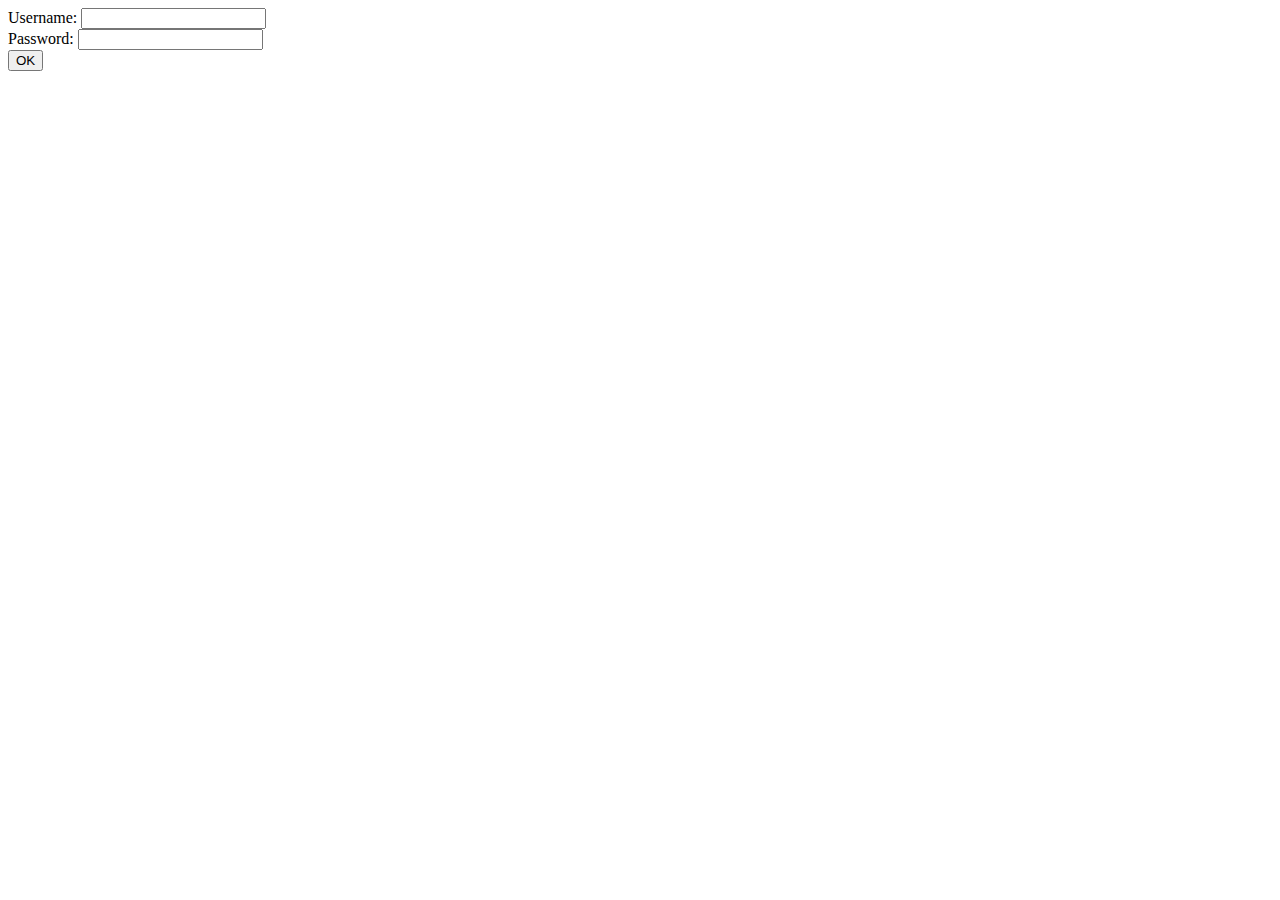
<file: d04/ex01/index.html>
<html><body>
	<form method="POST" action="create.php">
		Username: <input type="text" name="login" value="" />
		<br />
		Password: <input type="password" name="passwd" value ="" />
		<br />
		<input type="submit" name="submit" value="OK">
	</form>
</body></html>
</file>
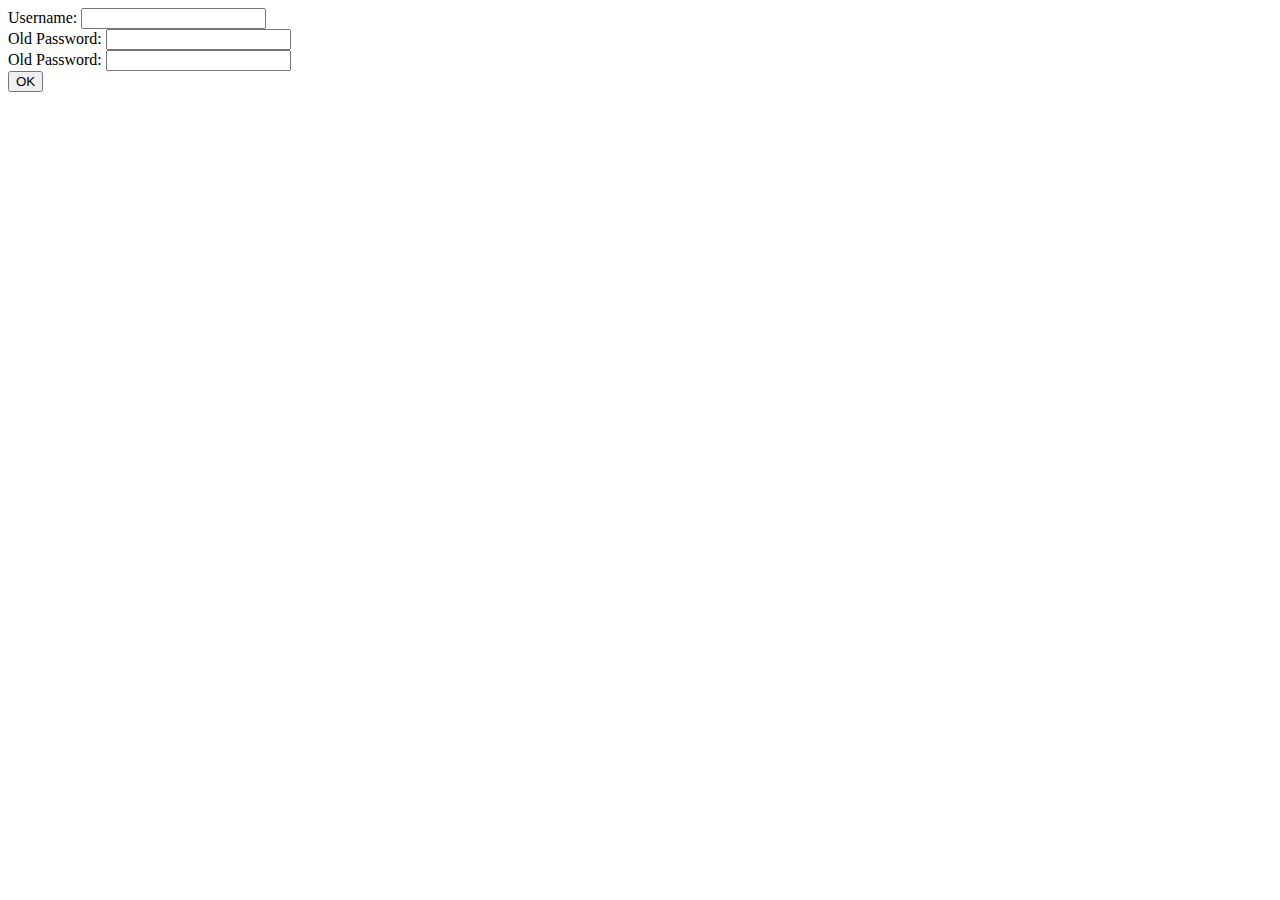
<file: d04/ex02/index.html>
<html><body>
	<form method="POST" action="modif.php">
		Username: <input type="text" name="login" value="" />
		<br />
		Old Password: <input type="password" name="oldpw" value ="" />
        <br />
        Old Password: <input type="password" name="newpw" value ="" />
        <br />
		<input type="submit" name="submit" value="OK">
	</form>
</body></html>
</file>
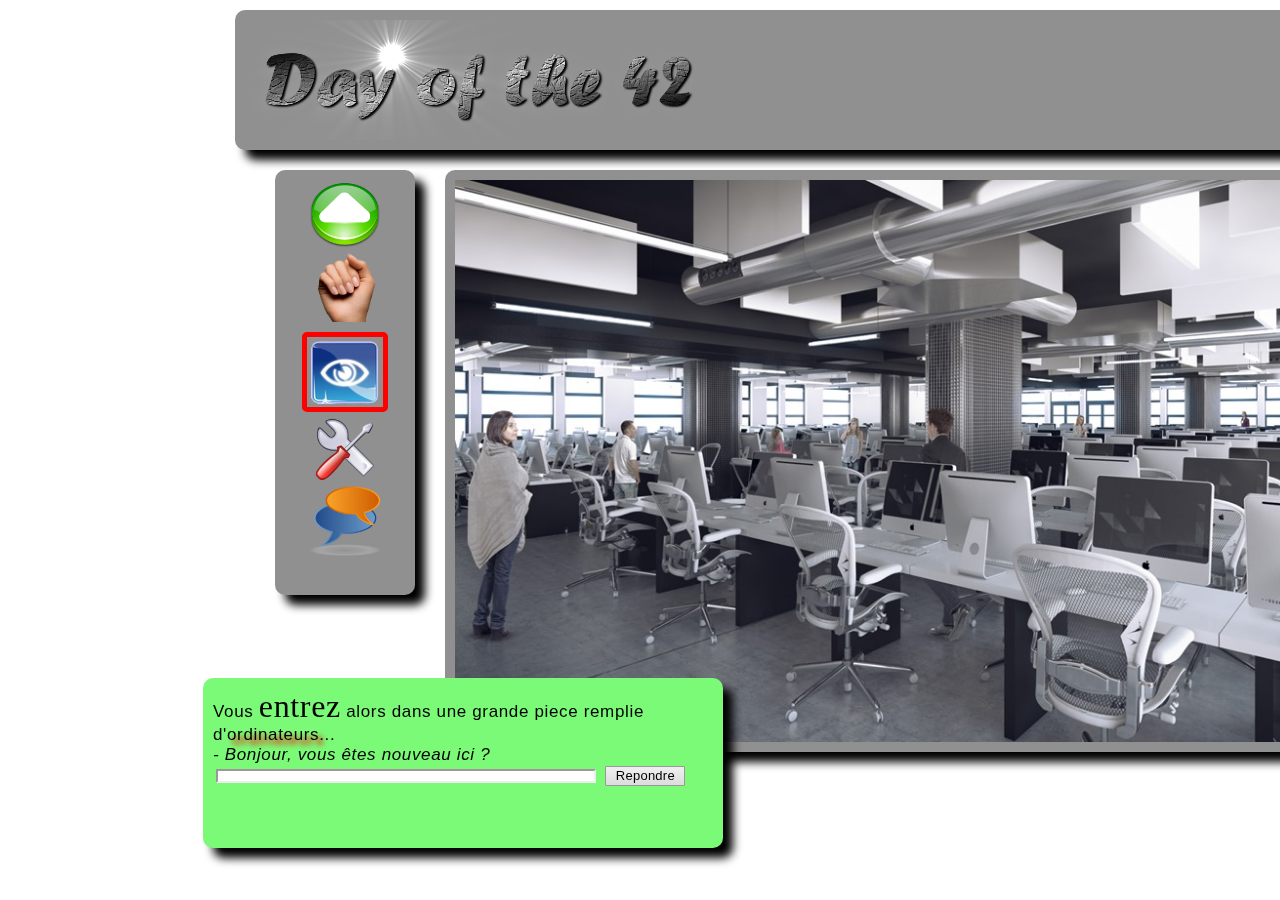
<file: d00/ex02/doft.html>
<!-- *********************************************************************** -->
<!--                                                                         -->
<!--                                                      :::      ::::::::  -->
<!-- doft.html                                          :+:      :+:    :+:  -->
<!--                                                  +:+ +:+         +:+    -->
<!-- By: cnguyen <marvin@42.fr>                     +#+  +:+       +#+       -->
<!--                                              +#+#+#+#+#+   +#+          -->
<!-- Created: 2019/12/03 20:18:41 by cnguyen           #+#    #+#            -->
<!-- Updated: 2019/12/03 20:18:42 by cnguyen          ###   ########.fr      -->
<!--                                                                         -->
<!-- *********************************************************************** -->


<html>
	<HEAD>
		<meta charset="utf-8">
		<title>Day of the 42</title>
		<link href="doft.css" rel="stylesheet">
	</HEAD>

	<body>
		<div>

		<div id="top">
	
				<img id="top_image" src="resources/day_of_the_42.png" alt="day" title="day">
				  <img id="loupe" src="resources/loupe.png" alt="magnifying" title="magnifying">
				  
				  <a href="http://www.disney.com">
					<img class="refresh" src="resources/reload.png" alt="Refresh" title="Refresh">
				  </a>
				  <a href="http://www.relaischateaux.com">
					<img class="x" src="resources/close.gif" alt="Close" title="Close">
				  </a>
		</div>

		<div id="left">
			<div id="marginal">
					<img class="icon" src="resources/arrow.png" alt="Advance" title="Advance">
					<img class="icon" src="resources/main.png" alt="Take" title="Take">
				<img id="eye" alt="Look" title="Look" src="resources/oeil.png">
				<img class="icon" src="resources/outil.png" alt="Use" title="Use">
				<img class="icon" src="resources/chat-icon.png" alt="Speak" title="Speak">
			</div>
		</div>

		<div id="center">
			<img id="main_image" src="resources/cluster.jpg" alt="Just a normal day at 42" usemap="#clicky" alt="normal day" title="Just a normal day at 42"></div>
			<map name="clicky">
					<area shape="rect"
					coords="330,320,400,450"
					href="http://www.ikea.com" alt="Buy the chair!" title="Buy the same chair!">
					<area shape="rect"
					coords="790,320,970,450"
					href="http://www.apple.com" alt="Buy that iMac!" title="Buy that iMac">
				</map>
		<div id="right">
			<div id="right_marginal">
				<img id="book" src="resources/book.png" alt="book" title="book">
				<img id="towel" src="resources/towel.png" alt="towel" title="towel">
			</div>
				 <div class="brick" alt="the wall" title="the wall"></div>
		</div>
		
		<div class="form">
				<div style="margin-left: 10px; margin-top: 10px;">
				  <p>Vous </p><h2>entrez</h2><p> alors dans une grande piece remplie</p>
				  <p>d'</p><h3>ordinateurs</h3><p>...</p>
				  <p><br><i> - Bonjour, vous êtes nouveau ici ?</i></p>
				</div>
				<form>
				  <input type="text" name="field" alt="message here" title="Type your message here">
				  <input type="submit" name="send" alt="send message" title="Send message" value="Repondre">
				</form>
			  </div>
			</div>
	</body>
</html>
</file>
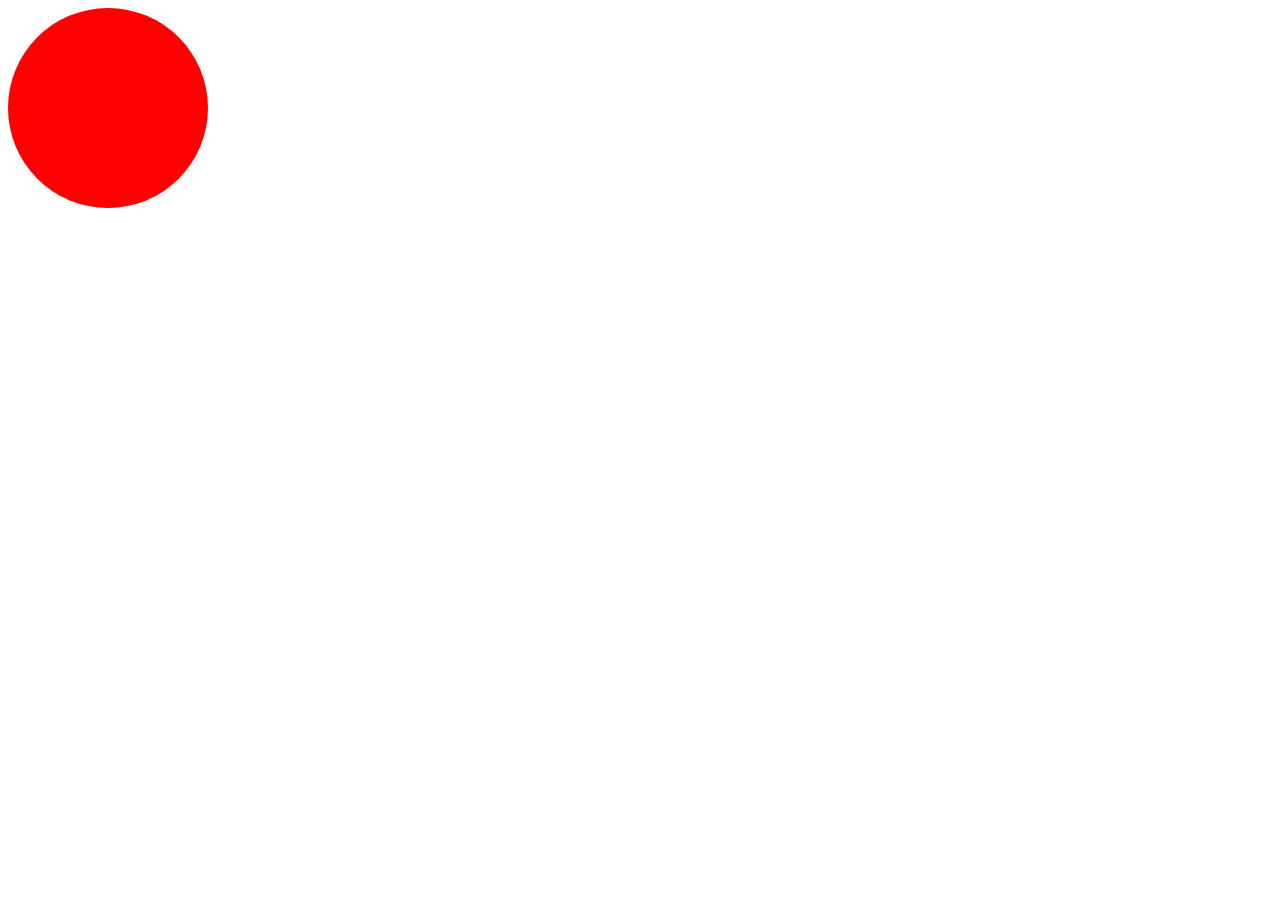
<file: d09/ex00/balloon.html>
<!DOCTYPE html>
<html>
    <head>

        <style type="text/css">
        #balloon
        {
            background-color : red;
            width: 200px;
            height:200px;
            border-radius:50%;
        }
        </style>
            <script>
                var colors = ['red', 'green', 'blue'];
                var index = 0;
                function change(balloon)
                {
                    width = balloon.offsetWidth;
                    if (width > 420)
                        defaultBalloon(balloon);
                    else
                    {
                        inflate(balloon);
                        changeColor(balloon);
                    }
                }
                function inflate(balloon)
                {
                    width = balloon.offsetWidth;
                    expandedWidth = (width + 10) + "px";
                    balloon.style.width = expandedWidth;
                    balloon.style.height = expandedWidth
                }
                function changeColor(balloon)
                {
                    index = (index + 1) % colors.length;
                    balloon.style.backgroundColor = colors[index];
                }
                function changeColorBackwards(balloon)
                {
                    if (index == 0)
                        index = 2;
                    else
                        index = (index - 1) % colors.length;
                    balloon.style.backgroundColor = colors[index];
                }
                function defaultBalloon(balloon)
                {
                    balloon.style.width = "200px";
                    balloon.style.height = "200px";
                    balloon.style.backgroundColor = "red";
                }
                function shrink(balloon)
                {
                    width = balloon.offsetWidth;
                    shrunkenWidth = Math.max(200, (width - 5)) + "px";
                    balloon.style.width = shrunkenWidth;
                    balloon.style.height = shrunkenWidth;
                    changeColorBackwards(balloon);
                }
            </script>
    </head>
<BODY>
    <div id="balloon" onmouseleave="shrink(this)" onclick="change(this)">
    </div>
</BODY>
</html>
</file>
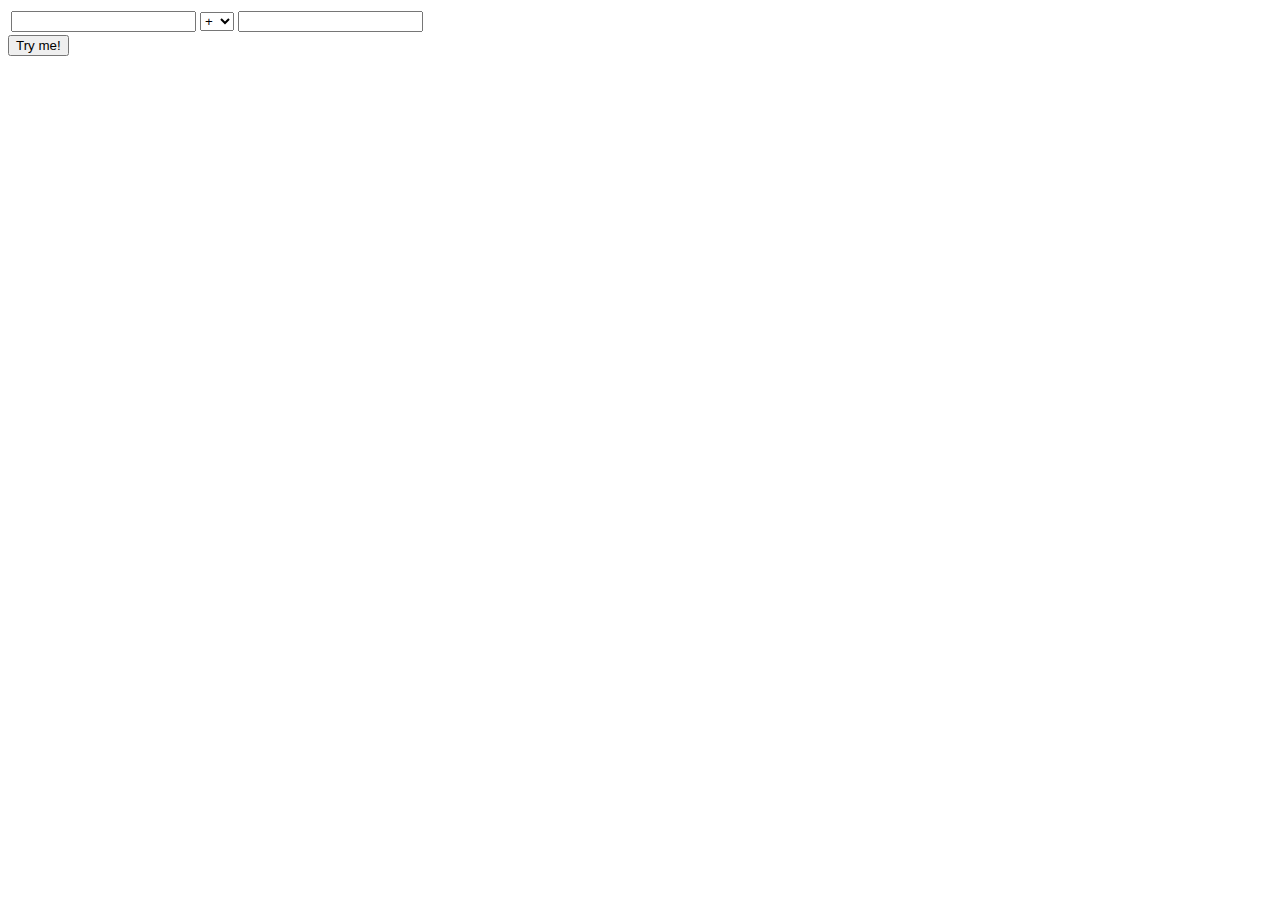
<file: d09/ex01/calc.html>
<!DOCTYPE html>
<html>
    <head>
        <style type="text/css">
        .textbox
        {
            float:left;
        }
        </style>
            <script>
             const interval = setInterval(function() {
             alert("Please, use me...");
             }, 30000);
                function readValues()
                {
                    var left_value = (document.getElementById("left_textbox")).value;
                    var right_value = (document.getElementById("right_textbox")).value;
                    var operator = (document.getElementById("operator")).value;
                   if(check())
                   {
                        var left_number = parseInt(left_value);
                        var right_number = parseInt(right_value);
                        var result = calculate(operator, left_number, right_number);
                        alert(result);
                        console.log(result);
                   }
                }

                function calculate(operator, left_number, right_number)
                {
                    if (operator == '+')
                        return left_number + right_number;
                    else if (operator == '-')
                        return left_number - right_number;
                    else if (operator == '*')
                        return left_number * right_number;
                    else if (operator == '/')
                        return left_number / right_number;
                    else if (operator == '%')
                        return left_number % right_number;
                }
                function check()
                {
                    var left_value = (document.getElementById("left_textbox")).value;
                    var right_value = (document.getElementById("right_textbox")).value;
                    var operator = (document.getElementById("operator")).value;
                    if (!left_value.trim().match(/^[0-9]+$/) || !right_value.trim().match(/^[0-9]+$/) )
                    {
                        alert( "Error :(");
                        return (0);
                    }
                    if (left_value < 0 || right_value < 0)
                    {
                        alert("Error :(");
                        return (0);
                    }
                    else if ((operator == '/' || operator == '%') && right_value == 0)
                    {
                        alert("It's over 9000!");
                        return (0);
                    }
                    return (1);
                }
            </script>
    </head>
<BODY>
    <table>
        <tbody>
            <tr>
                <td>
                        <input id="left_textbox" class="textbox" type="text" name="firstNumber"><br>
                </td>
                <td>
                        <select id="operator">
                                <option value="+">+</option>
                                <option value="-">-</option>
                                <option value="*">*</option>
                                <option value="/">/</option>
                                <option value="%">%</option>
                        </select>
                </td>
                <td>
                        <input id="right_textbox" class="textbox" type="text" name="secondNumber"><br>
                </td>
                
            </tr>
        </tbody>
    </table>
    <form name="form" onsubmit="readValues()">
    <input type="submit" value="Try me!">
</form>
</BODY>
</html>
</file>
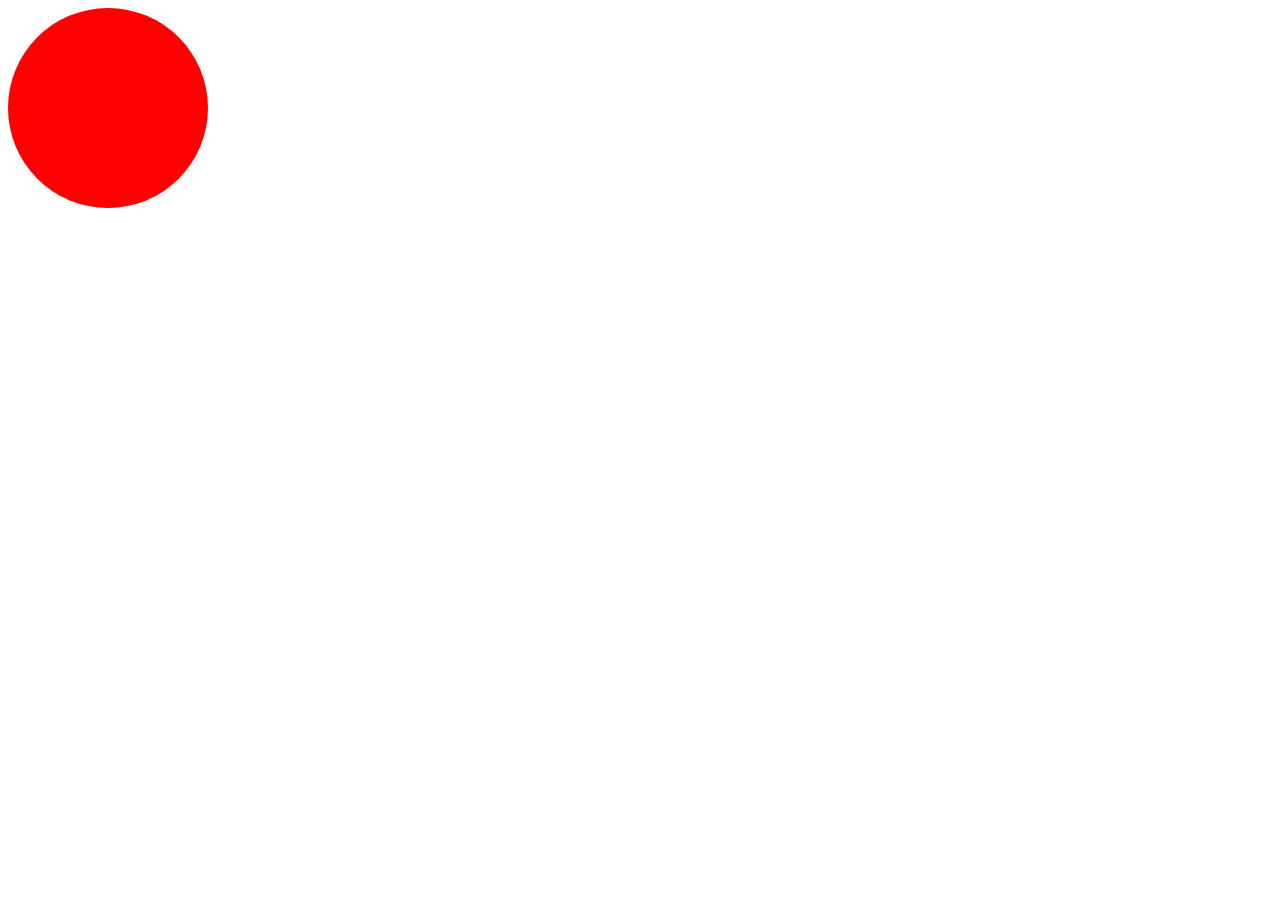
<file: d09/ex03/ex00bis/balloon.html>
<!DOCTYPE html>
<html>
    <head>
        <script src="https://code.jquery.com/jquery-3.4.1.min.js"></script>
        <style type="text/css">
        #balloon
        {
            background-color : red;
            width: 200px;
            height:200px;
            border-radius:50%;
        }
        </style>
    </head>
<BODY>
    <div id="balloon">
    </div>
    <script>
            var colors = ['red', 'green', 'blue'];
            var index = 0;
            $('#balloon').on('click', function ()
            {
                width = balloon.offsetWidth;
                if (width > 420)
                {
                    balloon.style.width = "200px";
                balloon.style.height = "200px";
                balloon.style.backgroundColor = "red";
                }
                else
                {
                      width = balloon.offsetWidth;
                     expandedWidth = (width + 10) + "px";
                      balloon.style.width = expandedWidth;
                      balloon.style.height = expandedWidth
                      index = (index + 1) % colors.length;
                balloon.style.backgroundColor = colors[index];
                }
            });
            $('#balloon').on('mouseleave', function ()
            {
                width = balloon.offsetWidth;
                shrunkenWidth = Math.max(200, (width - 5)) + "px";
                balloon.style.width = shrunkenWidth;
                balloon.style.height = shrunkenWidth;
                if (index == 0)
                    index = 2;
                else
                    index = (index - 1) % colors.length;
                balloon.style.backgroundColor = colors[index];
            });
        </script>
</BODY>
</html>
</file>
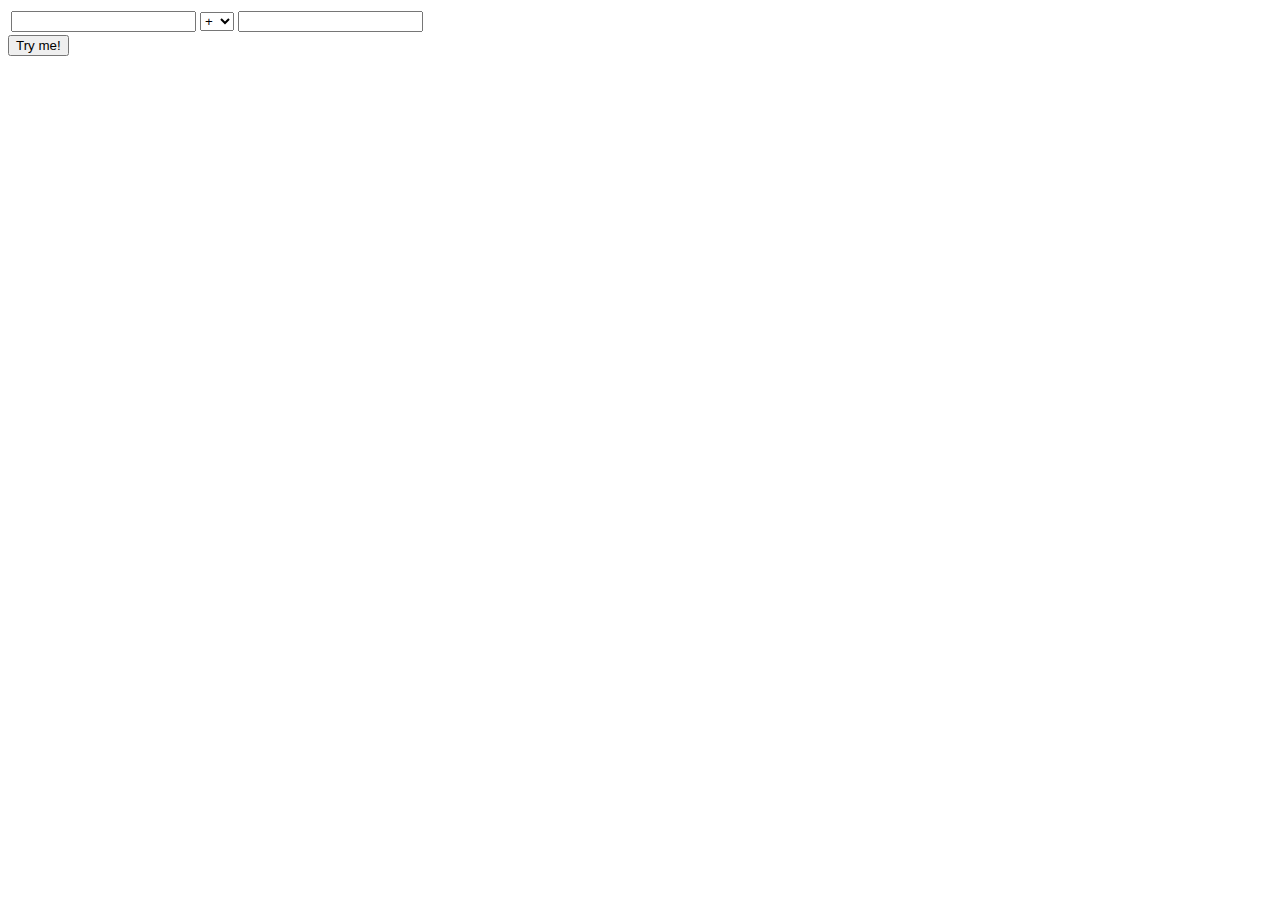
<file: d09/ex03/ex01bis/calc.html>
<!DOCTYPE html>
<html>
    <head>
        <style type="text/css">
        .textbox
        {
            float:left;
        }
        </style>
        <script src="https://code.jquery.com/jquery-3.4.1.min.js"></script>
    </head>
<BODY>
    <table>
        <tbody>
            <tr>
                <td>
                        <input id="left_textbox" class="textbox" type="text" name="firstNumber"><br>
                </td>
                <td>
                        <select id="operator">
                                <option value="+">+</option>
                                <option value="-">-</option>
                                <option value="*">*</option>
                                <option value="/">/</option>
                                <option value="%">%</option>
                        </select>
                </td>
                <td>
                        <input id="right_textbox" class="textbox" type="text" name="secondNumber"><br>
                </td>
                
            </tr>
        </tbody>
    </table>
    <input id="input" type="submit" value="Try me!">
</form>
</BODY>
<footer>
    <script>
            
            const interval = setInterval(function() {
            alert("Please, use me...");
            }, 30000);
            
            $('#input').click(
                function()
                {
                    var left_value = (document.getElementById("left_textbox")).value;
                        var right_value = (document.getElementById("right_textbox")).value;
                        var operator = (document.getElementById("operator")).value;
                    if(check())
                    {
                            var left_number = parseInt(left_value);
                            var right_number = parseInt(right_value);
                            var result = calculate(operator, left_number, right_number);
                            alert(result);
                            console.log(result);
                    }
                }

            );
            
            function calculate(operator, left_number, right_number)
            {
                if (operator == '+')
                    return left_number + right_number;
                else if (operator == '-')
                    return left_number - right_number;
                else if (operator == '*')
                    return left_number * right_number;
                else if (operator == '/')
                    return left_number / right_number;
                else if (operator == '%')
                    return left_number % right_number;
            }
            function check()
            {
                var left_value = (document.getElementById("left_textbox")).value;
                var right_value = (document.getElementById("right_textbox")).value;
                var operator = (document.getElementById("operator")).value;
                if (!left_value.trim().match(/^[0-9]+$/) || !right_value.trim().match(/^[0-9]+$/) )
                {
                    alert( "Error :(");
                    return (0);
                }
                if (left_value < 0 || right_value < 0)
                {
                    alert("Error :(");
                    return (0);
                }
                else if ((operator == '/' || operator == '%') && right_value == 0)
                {
                    alert("It's over 9000!");
                    return (0);
                }
                return (1);
            }
        </script>
</footer>
</html>
</file>
<file: d00/ex02/doft.css>
# **************************************************************************** #
#                                                                              #
#                                                         :::      ::::::::    #
#    doft.css                                           :+:      :+:    :+:    #
#                                                     +:+ +:+         +:+      #
#    By: cnguyen <marvin@42.fr>                     +#+  +:+       +#+         #
#                                                 +#+#+#+#+#+   +#+            #
#    Created: 2019/12/03 20:18:34 by cnguyen           #+#    #+#              #
#    Updated: 2019/12/03 20:18:36 by cnguyen          ###   ########.fr        #
#                                                                              #
# **************************************************************************** #

body {
	position: relative;
	background-color: #505050;
	min-width: 1890px;
	min-height: 910px;
}

#top
{
	top:10px;
	left: 235px;
	position: fixed;
	width:1420px;
	height: 140px;
	border: 10px;
	background-color:#909090;  
	border-radius: 10px;
	box-shadow: 10px 10px 10px black;
	margin-left: auto;
	margin-right: auto;
}

#left
{
	position: fixed;
	top: 170px;
	left: 275px;
	width: 140px;
	height: 425px;
	background-color:#909090;  
	border-radius: 10px;
	box-shadow: 10px 10px 10px black;
}

#center
{
	position: fixed;
	top: 170px;
	left: 445px;
	width: 1020px;
	height: 582px;
	background-color:#909090;  
	border-radius: 10px;
	box-shadow: 10px 10px 10px black;
}

#top_image
{
	position:fixed;
	margin-top:10px;
	margin-left:10px;
	width: 464.86px;
	height:120px
}

#loupe{
	margin-left:1133.86px;
	margin-top:10px;
}

#right
{
	position: fixed;
	top: 170px;
	left: 1495px;
	width: 140px;
	height: 425px;
	background-color:#909090;  
	border-radius: 10px;
	box-shadow: 10px 10px 10px black;
}

.icon {
	display: block;
	margin-left: auto;
	margin-right: auto;
	height: 70px;
	margin-top: 2px;
  }

#eye {
	display: block;
	height: 70px;
	margin-top: 10px;
	margin-left: auto;
	border-style: solid;
	margin-right: auto;
	border-radius: 5px;
	border-color: red;
	border-width: 5px;
  }
  
  #marginal {
	  margin-top: 10px;
	  margin-left: auto;
	  margin-right: auto;
  }

#main_image
{
	margin-left:10px;
	margin-top:10px;
	width:1000px;
	height:562px;
}
    
  #right_marginal {

	margin-top: 10px;
}

  #book {
	margin-left:37px;
	width:70;
	height:96.25;
}

#towel {
	margin-left:40px;
	width:70;
	height:52.19;
}

.brick {
	margin-left:10px;
	width:120;
	height:70;
	background-image: url(resources/brick.jpg);
	background-repeat: repeat;
}

.refresh
{
	width:20px;
	height:20px;
	margin-right:10px;
	margin-top:5px;
	float:right;
}

.x
{
	width:20px;
	height:20px;
	margin-top:115px;
	position:fixed;
	float:right;
}


.form {
	width: 520px;
	height: 170px;
	border: 0px;
	border-style: solid;
	color: black;
	background-color: #7afa77;
	border-radius: 10px;
	box-shadow: 10px 10px 10px black;
	display: block;
	margin-left: 195px;
	margin-top: 670px;
	z-index: 10;
	position: absolute;
	font-family: sans-serif;
	letter-spacing: 0.65px;
	font-size: 17px;
	text-align: left;
	float:left;
  
  }
  .form p {
	display: inline;
  }
  .form h2 {
	display: inline;
	font-family: Georgia, serif;
	font-size: 32px;
	font-weight: lighter;
  }
  
  .form h3 {
	font-family: sans-serif;
	letter-spacing: 0.65px;
	font-size: 17px;
	text-align: left;
	text-shadow: 5px 5px 5px red;
	display: inline;
	font-weight: normal;
  }
  

.form input[type=text] {
	width: 380px;
	height: 14px;
	margin-left: 13px;
	margin-top: 3px;
	border: 2px solid;
	border-bottom-color: #eeeeee;
	border-right-color: #eeeeee;
	border-left-color: #9d969d;
	border-top-color: #9d969d;
  }

  .form input[type=submit] {
	width: 80px;
	height: 20px;
	margin-left: 4px;
	margin-bottom: 0;
	border-radius: 1px;
	text-align: center;
	font-size: 13px;
	letter-spacing: 0.25px;
	background: linear-gradient(#f0f0f0, #dcdcdc);
	border: solid #9d969d 1px;
  }
</file>
